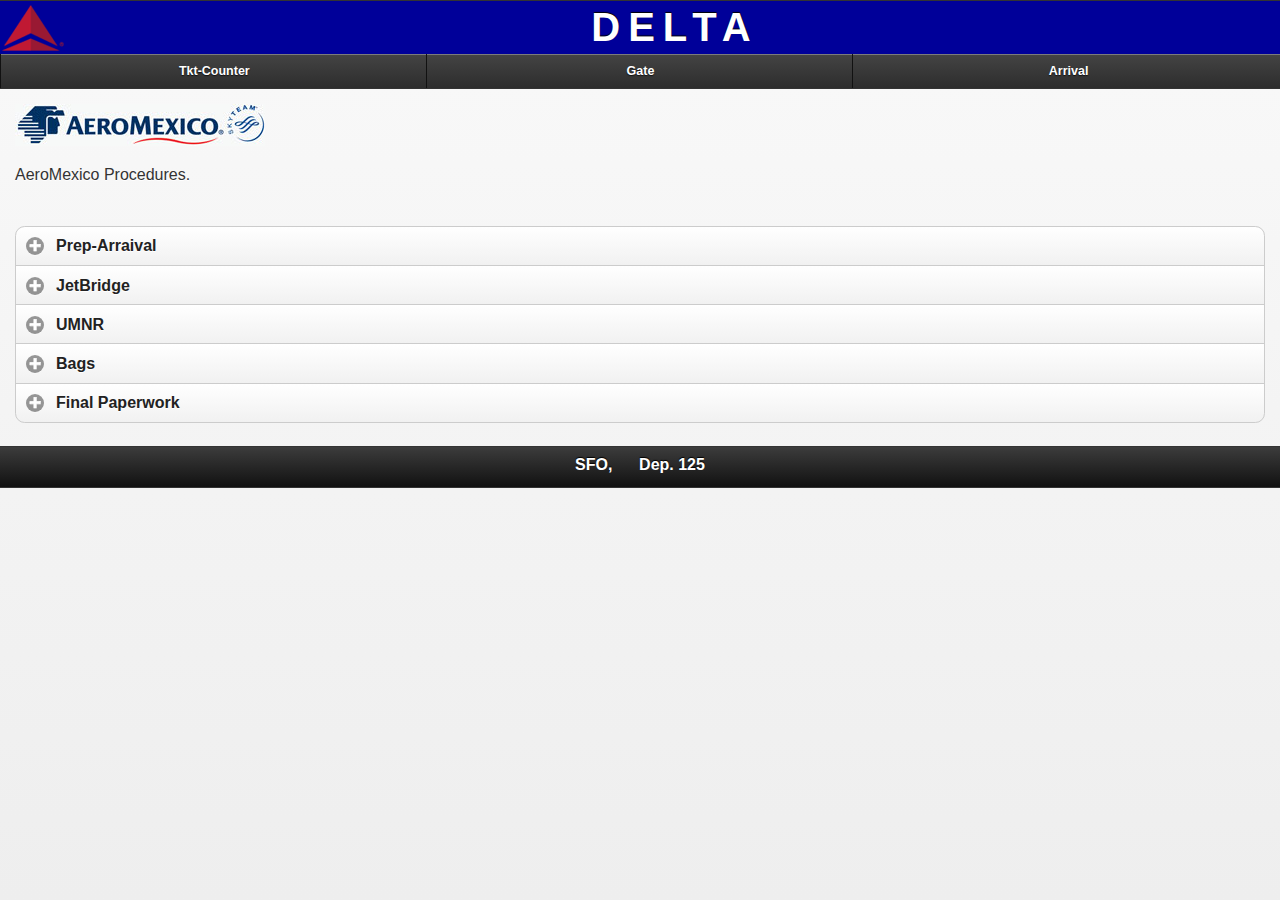
<file: arrival.html>
<!DOCTYPE HTML>
<html>
<head>
<meta name="viewport" content="width=device-width, initial-scale=1.0">
<meta http-equiv="Content-Type" content="text/html; charset=utf-8">
<link rel="stylesheet" type="text/css" href="css/jquery.mobile-1.2.0-alpha.1.min.css">
<link href="css/deltaStyles.css" rel="stylesheet" type="text/css">
<script src="js/jquery.js"></script>
<script src="js/jquery.mobile-1.2.0-alpha.1.min.js"></script>
<script src="js/contact.js"></script>
<style>
.wrap {
	white-space: normal !important;
}
</style>
<title>Aeromexico International Arrival</title>
</head>

<body>
<div data-role="page">
  <div data-role="header">
    <h1>Delta</h1>
    <div data-role="navbar">
      <ul>
        <li><a href="index.html" data-role="button" data-transition="slide">Tkt-Counter</a></li>
        <li><a href="gate.html" data-role="button" data-transition="slide">Gate</a></li>
        <li><a href="arrival.html" data-role="button" data-transition="slide">Arrival</a></li>
      </ul>
    </div>
  </div>
  <!-- /header -->
  
  <div data-role="content"> <img src="pictures/am_gris_final.jpg">
    <p>AeroMexico Procedures.</p>
    <br />
    <div data-role="collapsible-set">
      <div data-role="collapsible">
        <h3>Prep-Arraival</h3>
        <ul data-role="listview" data-inset="true">
          <li data-role="list-divider">
              <h3>Working on it</h3>
            </li>
          <li>
            <p class="orange wrap"></p>
            <p class="wrap"><span class="term"></span></p>
            <p class="wrap"></p>
          </li>
        </ul>
      </div>
      <!-- /collapsible -->
      
      <div data-role="collapsible">
        <h3>JetBridge</h3>
        <ul data-role="listview" data-inset="true">
          <li data-role="list-divider">
              <h3>Working on it</h3>
            </li>
          <li>
            <p class="orange wrap"></p>
            <p class="wrap"><span class="term"></span></p>
            <p class="wrap"></p>
          </li>
        </ul>
      </div>
      <!-- /collapsible -->
      
      <div class="drop_bags" data-role="collapsible">
        <h3>UMNR</h3>
        <ul data-role="listview" data-inset="true">
          <li data-role="list-divider">
              <h3>Working on it</h3>
            </li>
          <li>
            <p class="orange wrap"></p>
            <p class="wrap"><span class="term"></span></p>
            <p class="wrap"></p>
          </li>
        </ul>
      </div>
      <!-- /collapsible -->
      
      <div data-role="collapsible">
        <h3>Bags</h3>
        <ul data-role="listview" data-inset="true">
          <li data-role="list-divider">
              <h3>Working on it</h3>
            </li>
          <li>
            <p class="orange wrap"></p>
            <p class="wrap"><span class="term"></span></p>
            <p class="wrap"></p>
          </li>
        </ul>
      </div>
      <!-- /collapsible -->
      
      <div data-role="collapsible">
        <h3>Final Paperwork</h3>
        <ul data-role="listview" data-inset="true">
          <li data-role="list-divider">
              <h3>Working on it</h3>
            </li>
          <li>
            <p class="orange wrap"></p>
            <p class="wrap"><span class="term"></span></p>
            <p class="wrap"></p>
          </li>
        </ul>
      </div>
      <!-- /collapsible --> 
      
    </div>
    <!-- /collapsible-set --> 
  </div>
  <!-- /content -->
  
  <div data-role="footer">
    <h4>SFO, &nbsp;&nbsp;&nbsp;&nbsp;&nbsp;Dep. 125</h4>
  </div>
  <!-- /footer --> 
</div>
<!-- /page -->
</body>
</html>
</file>
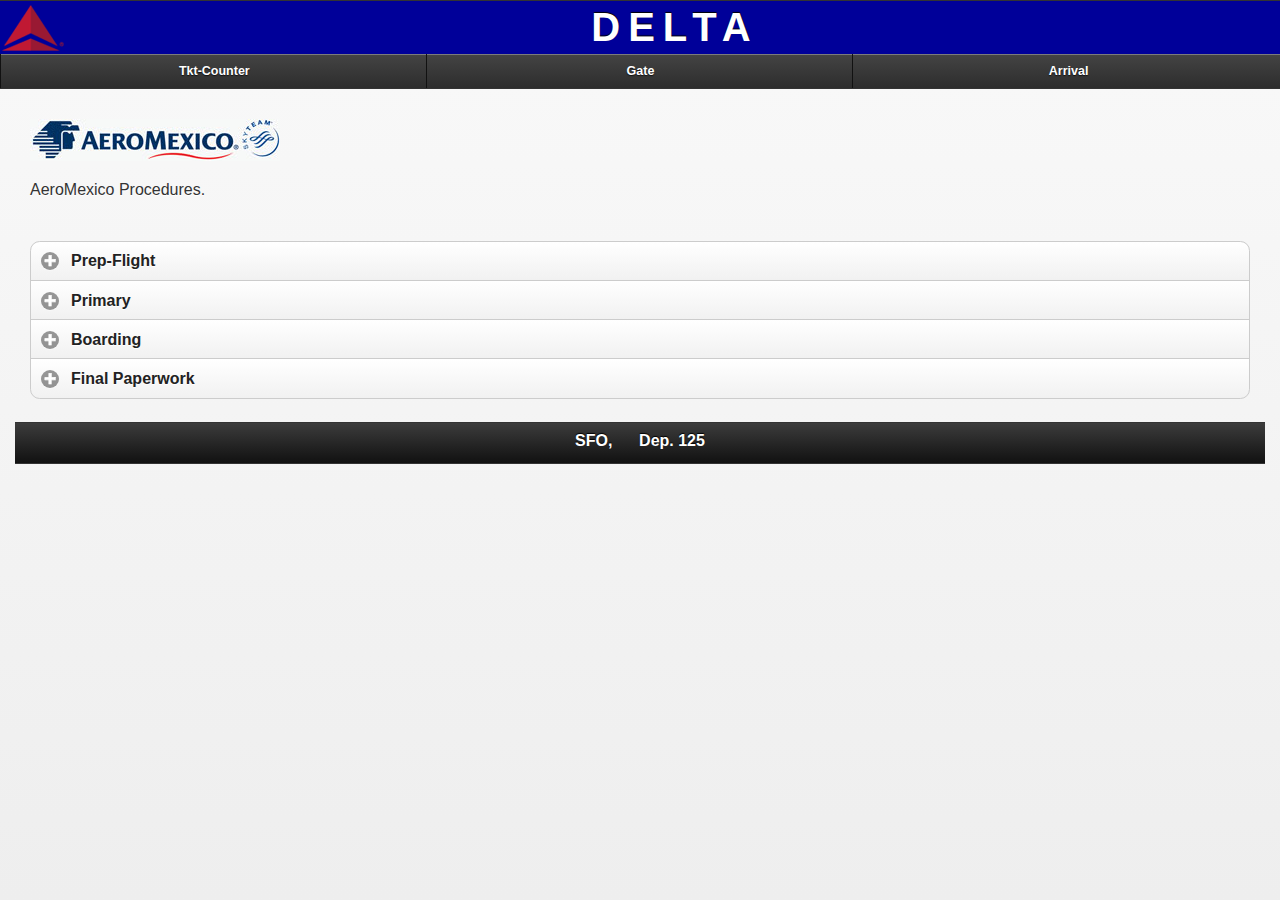
<file: gate.html>
<!DOCTYPE HTML>
<html>
<head>
<meta name="viewport" content="width=device-width, initial-scale=1.0">
<meta http-equiv="Content-Type" content="text/html; charset=utf-8">
<link rel="stylesheet" type="text/css" href="css/jquery.mobile-1.2.0-alpha.1.min.css">
<link href="css/deltaStyles.css" rel="stylesheet" type="text/css">
<script src="js/jquery.js"></script>
<script src="js/jquery.mobile-1.2.0-alpha.1.min.js"></script>
<script src="js/contact.js"></script>
<style>
.wrap {
	white-space: normal !important;
}
</style>
<title>Aeromexico International Gate</title>
</head>

<body>
<div data-role="page">
  <div data-role="header">
    <h1>Delta</h1>
    <div data-role="navbar">
      <ul>
        <li><a href="index.html" data-role="button" data-transition="slide">Tkt-Counter</a></li>
        <li><a href="gate.html" data-role="button" data-transition="slide">Gate</a></li>
        <li><a href="arrival.html" data-role="button" data-transition="slide">Arrival</a></li>
      </ul>
    </div>
  </div>
  <!-- /header -->
  <div data-role="content">
    <div data-role="content"> <img src="pictures/am_gris_final.jpg">
      <p>AeroMexico Procedures.</p>
      <br />
      <div class="drop_bags" data-role="collapsible-set" data-inset="true">
        <div data-role="collapsible">
          <h3>Prep-Flight</h3>
          <ul data-role="listview" data-inset="true">
            <li data-role="list-divider">
              <h3>Print Reports</h3>
            </li>
            <li>
              <p class="orange wrap">Meal count</p>
              <p class="wrap"><span class="term">PMP&lt;AM Flight #&gt;/&lt;Date&gt;SFO-B</span></p>
              <p class="wrap"><span class="term">CPY</span></p>
              <p class="orange wrap">SSR List</p>
              <p class="wrap"><span class="term">AFSD*</span></p>
              <p class="wrap"><span class="term">CPY</span></p>
              <p class="orange wrap">Unseated PAX List</p>
              <p class="wrap"><span class="term">A*RN</span></p>
              <p class="wrap"><span class="term">CPY</span></p>
              <p class="orange wrap">Reserved Seats List</p>
              <p class="wrap"><span class="term">A*R-RS</span></p>
              <p class="wrap"><span class="term">CPY</span></p>
              <p class="orange wrap">Check-In Passenger List</p>
              <p class="wrap"><span class="term">A*R-CI</span></p>
              <p class="wrap"><span class="term">CPY</span></p>
              <p class="orange wrap">Connecting Passenger List</p>
              <p class="wrap"><span class="term">A*KI-N/ALL</span></p>
              <p class="wrap"><span class="term">CPY</span></p>
            </li>
            
            <li data-role="list-divider">
              <h3>Block & Unblock Seats</h3>
            </li>
            <li>
            <p class="orange wrap">Unblock Seats</p>
              <p class="wrap"><span class="term">APVDX&lt;City Pair&gt;&lt;Seat #&gt;</span></p>
              <p class="orange wrap">Block Seats</p>
              <p class="wrap"><span class="term">APVAX&lt;City Pair&gt;&lt;Seat #&gt;</span></p>
            </li>
            
            <li data-role="list-divider">
              <h3>Passenger ID</h3>
            </li>
            <li>
            <p class="orange wrap">Pax ID</p>
              <p class="wrap"><span class="term">PID*</span></p>
            </li>
          </ul>
        </div>
        <!-- /collapsible -->
        
        <div class="drop_bags" data-role="collapsible" >
          <h3>Primary</h3>
          <ul data-role="listview" data-inset="true">
            <li data-role="list-divider">
              <h3>Assign Primary or Secondary</h3>
            </li>
            <li>
              <p class="orange wrap">To Assign primary</p>
              <p class="wrap"><span class="term">AQRA-P &lt;Computer Address&gt;</span></p>
              <p class="orange wrap">To Assign Secondary</p>
              <p class="wrap"><span class="term">AQRA-S &lt;Computer Address&gt;</span></p>
              <p class="orange wrap">To Assign More than one Secondary</p>
              <p class="wrap"><span class="term">AQRA-S &lt;Computer Address&gt;/&lt;Computer Address&gt;/&lt;Computer Address&gt;</span></p>
            </li>
            <li data-role="list-divider">
              <h3>Delete Primary or Secondary</h3>
            </li>
            <li>
              <p class="orange wrap">To Delete primary</p>
              <p class="wrap"><span class="term">AQRD-P &lt;Computer Address&gt;</span></p>
              <p class="orange wrap">To Delete Secondary</p>
              <p class="wrap"><span class="term">AQRD-S &lt;Computer Address&gt;</span></p>
            </li>
            
            <li data-role="list-divider">
              <h3>Take Control</h3>
            </li>
            <li>
              <p class="orange wrap">To Take Control</p>
              <p class="wrap"><span class="term">AQRA-CG/BP</span></p>
              <p class="orange wrap">Primary Prep Paperwork</p>
              <p class="wrap"><span class="term">AFAP*</span></p>
              <p class="orange wrap">Total of Passengers not on Board</p>
              <p class="wrap"><span class="term">A*R-CI</span></p>
              <p class="orange wrap">Total of Passengers on Board with out bags</p>
              <p class="wrap"><span class="term">AIB*OFF</span></p>
              <p class="orange wrap">Connecting Passengers</p>
              <p class="wrap"><span class="term">A*KI-N</span></p>
              <p class="orange wrap">to display HK list</p>
              <p class="wrap"><span class="term">A*L</span></p>
              <p class="orange wrap">Meal Count</p>
              <p class="wrap"><span class="term">A*T</span></p>
              <p class="orange wrap">Get Passenger BCN</p>
              <p class="wrap"><span class="term">AIB*-&lt;Seat #&gt;</span></p>
              <p class="orange wrap">Manual Boarding</p>
              <p class="wrap"><span class="term">A@OE-&lt;#&gt;</span></p>
              <p class="orange wrap">To clear a seat</p>
              <p class="wrap"><span class="term">A@C-I$&lt;Seat#&gt;</span></p>
              <p class="orange wrap">Release Reserved Seats</p>
              <p class="wrap"><span class="term">A*R-RS</span></p>
              <p class="orange wrap">To remove a Seat to Segment 1 Name 1</p>
              <p class="wrap"><span class="term">A*S1&yen;V1.1$@</span></p>
            </li>
          </ul>
        </div>
        <!-- /collapsible -->
        
        
        <div data-role="collapsible">
          <h3>Boarding</h3>
          <ul data-role="listview" data-inset="true">
            <li data-role="list-divider">
              <h3>Boarding</h3>
            </li>
            <li>
              <p class="orange wrap">Announcements</p>
              <br>
              <p class="wrap"><a data-role="button" href="#ann_Normal">Normal Flight</a></p>
              <p class="wrap"><a data-role="button" href="#ann_Contigo">Contigo Flight</a></p>
            </li>
          </ul>
        </div>
        <!-- /collapsible -->
        
        <div class="drop_bags" data-role="collapsible" >
          <h3>Final Paperwork</h3>
          <ul data-role="listview" data-inset="true">
            <li data-role="list-divider">
              <h3>Final Paperwork</h3>
            </li>
            <li>
              <p class="orange wrap">To be Placed on Envelope</p>
              <p class="wrap"><span class="term">A*R-ON</span></p>
              <p class="orange wrap">2nd To be handle with the rest</p>
              <p class="wrap"><span class="term">A*R-ON</span></p>
              <p class="orange wrap">Final Paperwork</p>
              <p class="wrap"><span class="term">AFAD</span></p>
              <p class="orange wrap">Passports report</p>
              <p class="wrap"><span class="term">PSP*</span></p>
              <p class="orange wrap">?</p>
              <p class="wrap"><span class="term">AIB*-ON</span></p>
              <p class="orange wrap">Number of Bags</p>
              <p class="wrap"><span class="term">AB*-STAT</span></p>
              <p class="orange wrap">To Close a flight</p>
              <p class="wrap"><span class="term">A*D&lt;Flight #&gt;&lt;Date&gt;SFO-CLY</span></p>
            </li>
          </ul>
        </div>
        <!-- /collapsible --> 
        
      </div>
      <!-- /collapsible-set --> 
    </div>
    <!-- /content -->
    
    <div data-role="footer">
      <h4>SFO, &nbsp;&nbsp;&nbsp;&nbsp;&nbsp;Dep. 125</h4>
    </div>
    <!-- /footer --> 
  </div>
  <!--content--> 
</div>
<!-- /page -->

<div id="ann_Contigo" data-role="page">
  <div data-role="content">
  <h3>Announcements</h3>
    <div data-role="collapsible-set" data-inset="true">
      <div class="drop_bags" data-role="collapsible" >
        <h2> Pre-Boarding </h2>
        <ul data-role="listview" data-inset="true">
          <li>
            <h1 class="green">Espa&ntilde;ol</h1>
            <p class="wrap anuncio">Pasajeros de AeroMexico, vuelo<span> _______ </span> con destino a la ciudad de <span> __________ </span> vamos a empezar a pre-abordar aquellas personas que necesiten asistencia para abordar y personas que viajen con ni&ntilde;os menores de 2 a&ntilde;os. Los demas pasajeros favor de permanecer sentados muchas gracias</p>
          </li>
          <li>
            <h4 class="red">English</h4>
            <p class="wrap anuncio">Aeromexico Passengers flight<span> _________ </span>to<span> __________ </span>we are going to start our pre-boarding process with passengers that need assistance to board, and passengers with infants in arms.</p>
          </li>
        </ul>
      </div>
      <!--colapsible-->
      
      <div class="drop_bags" data-role="collapsible" >
        <h2>Boarding</h2>
        <ul data-role="listview" data-inset="true">
          <li data-role="list-divider">
            <h3 >Boarding A/F</h3>
          </li>
          <li>
            <h4 class="green">Espa&ntilde;ol</h4>
            <p class="wrap anuncio">Gracias por esperar, empezamos el abordaje con los pasajeros con asientos de ventana, letras <strong>A y F grupo A y F,</strong> por favor cada pasajero con pasaporte y pase de abordar en mano, incluso los menores de edad.</p>
          </li>
          <li>
            <h4 class="red">English</h4>
            <p class="wrap anuncio">Thank you for waiting, we are starting our boarding process with passengers with a window seats, letters <strong>A and F group A and F</strong> please have your passport and boarding pass on hand.</p>
          </li>
          <li data-role="list-divider">
            <h2>Boarding B/E</h2>
          </li>
          <li>
            <h4 class="green">Espa&ntilde;ol</h4>
            <p class="wrap anuncio">Continuamos el abordaje con los pasajeros con asientos de ventana, letras <strong>B y E grupo B y E,</strong> por favor cada pasajero con pasaporte y pase de abordar en mano, incluso los menores de edad.</p>
          </li>
          <li>
            <h4 class="red">English</h4>
            <p class="wrap anuncio">We continue our boarding process with passengers with a window seats, letters <strong>B and E group B and E</strong> please have your passport and boarding pass on hand.</p>
          </li>
          <li data-role="list-divider">
            <h2>Boarding C/D</h2>
          </li>
          <li>
            <h4 class="green">Espa&ntilde;ol</h4>
            <p class="wrap anuncio">Continuamos el abordaje con los pasajeros con asientos de ventana, letras <strong>C y D grupo C y D,</strong> por favor cada pasajero con pasaporte y pase de abordar en mano, incluso los menores de edad.</p>
          </li>
          <li>
            <h4 class="red">English</h4>
            <p class="wrap anuncio">We continue our boarding process with passengers with a window seats, letters <strong>C and D group C and D</strong> please have your passport and boarding pass on hand.</p>
          </li>
        </ul>
      </div>
      <!--colapsible--> 
    </div>
    <!--colapsible-set--> 
  </div>
  <!-- content-->
  <div data-role="footer">
    <h4>SFO, &nbsp;&nbsp;&nbsp;&nbsp;&nbsp;Dep. 125</h4>
  </div>
  <!-- /footer --> 
</div>
</div>
<!--ann_Contigo page-->

<div id="ann_Normal" data-role="page">
<div data-role="content">
  <h1>Normal Fight page</h1>
</div>
<!-- ann_Normal page-->
<div>
<!-- content -->
<div data-role="footer">
  <h4>SFO, &nbsp;&nbsp;&nbsp;&nbsp;&nbsp;Dep. 125</h4>
</div>
<!-- /footer -->
</body>
</html>
</file>
<file: css/deltaStyles.css>
#home.ui-page.ui-body-c.ui-page-active{ background:#3c291b url(../pictures/_2130255.jpg) no-repeat 50% 0px;}

.ui-header.ui-bar-a{background:#009 url(../pictures/Delta_Chevron.png) no-repeat 2px 4px;}

.ui-header.ui-bar-a h1{

	font-size:40px;

	text-transform: uppercase;

	letter-spacing: .2em;

}

.ui-header .ui-title{margin:0.1em 0.15em; padding-left:70px;}

div.drop_bags div.ui-collapsible-content ul li span{font-size:14px; color:#009}
div.drop_bags div.ui-collapsible-content ul li span.term{font-size:.9em; font-weight:bold; color:#900;padding-left:10px}

.ui-li-aside{width:80%}

#bagroom-title{background:url(../pictures/bagroom.png) no-repeat} 

#bagroom-title h1{height:100px; margin-bottom:15px; text-align:right; padding-right:20px; margin:0}

#ramp-title{background:url(../pictures/ramp.jpg) no-repeat} 

#ramp-title h1{height:100px; margin-bottom:15px; text-align:right; padding-right:20px; margin:0}

#designators div table {

	background-color:#C5C6FE;

	border: 2px solid #009;

	border-collapse: separate;

	border-left: 0;

	border-radius: 15px;

	border-spacing: 0px;

	-webkit-box-shadow:  4px 5px 8px 4px rgba(30, 20, 69, .4);   

    box-shadow:  4px 5px 8px 4px rgba(30, 20, 69, .4);

}



#designators thead {

  display: table-header-group;

  vertical-align: middle;

  border-color: inherit;

  border-collapse: separate;

}



#designators tr {

display: table-row;

vertical-align: inherit;

border-color: inherit;

}



#designators th{

	   

}

#designators th h4{

	color:#FFF;

	font-weight: normal;

}



#designators th, #designators td {

padding: 5px 20px;

text-align: center;

vertical-align: top;

border-left: 2px solid #009;    

}

#designators td {

border-top: 2px solid #009;    

}



#designators td p {

	font-size:.9em;

}

#designators td  span {

	font-size:.6em;

}



#designators td h1{

	color:#900    

}

#designators table caption{

	margin-top:10px;

	font-weight: bold;

}



#designators thead:first-child tr:first-child th:first-child, tbody:first-child tr:first-child td:first-child {

-webkit border-radius: 15px 0 0 0;

border-radius: 15px 0 0 0;

}



#designators thead:last-child tr:last-child th:first-child, tbody:last-child tr:last-child td:last-child {

-webkit border-radius: 0 0 0 15px;

border-radius: 0 0 0 15px;

}

#dlTerm .term{
	border:5px double #000;
	width:100%;
	border-collapse:collapse;	
}


#dlTerm .def{
	border:1px solid #000;
	border-collapse:collapse;
	width:100%;
	padding-left:5px;	
}

#dlTerm .def tr td{
	border:1px solid #000;
	border-radius:0 0 0 0;
	font-weight:normal;
	font-size:.7em;
}
#dlTerm .def thead td{
	background-color: #999;
	font-weight:bold;
	font-size:.9em;
	text-align:center;
}

img.alignCenter{

	display:block;

	margin:0 auto;

	padding-top:20px;

}

.medium{

	font-size: .8em;

}

.medium li{

	padding-bottom: .5em;

}

.red{

	color:red;

	font-weight:bold;

}
.orange{
	color:#F60;
	font-weight:bold;
	font-size:.75em;
	padding-left:10px;
	padding-top:10px;
	padding-bottom:3px;
}
.price{
	font-size:1.5em !important;
	font-weight:bold;
	color:#000 !important;
	padding-left:30px;
}
#charges{
	color:#060;
	text-align:center;
}
.green{
	color:#0C0;
}
.anuncio{
	font-size:1em;
	line-height:1.5em;
	padding-top:10px;
}
</file>
